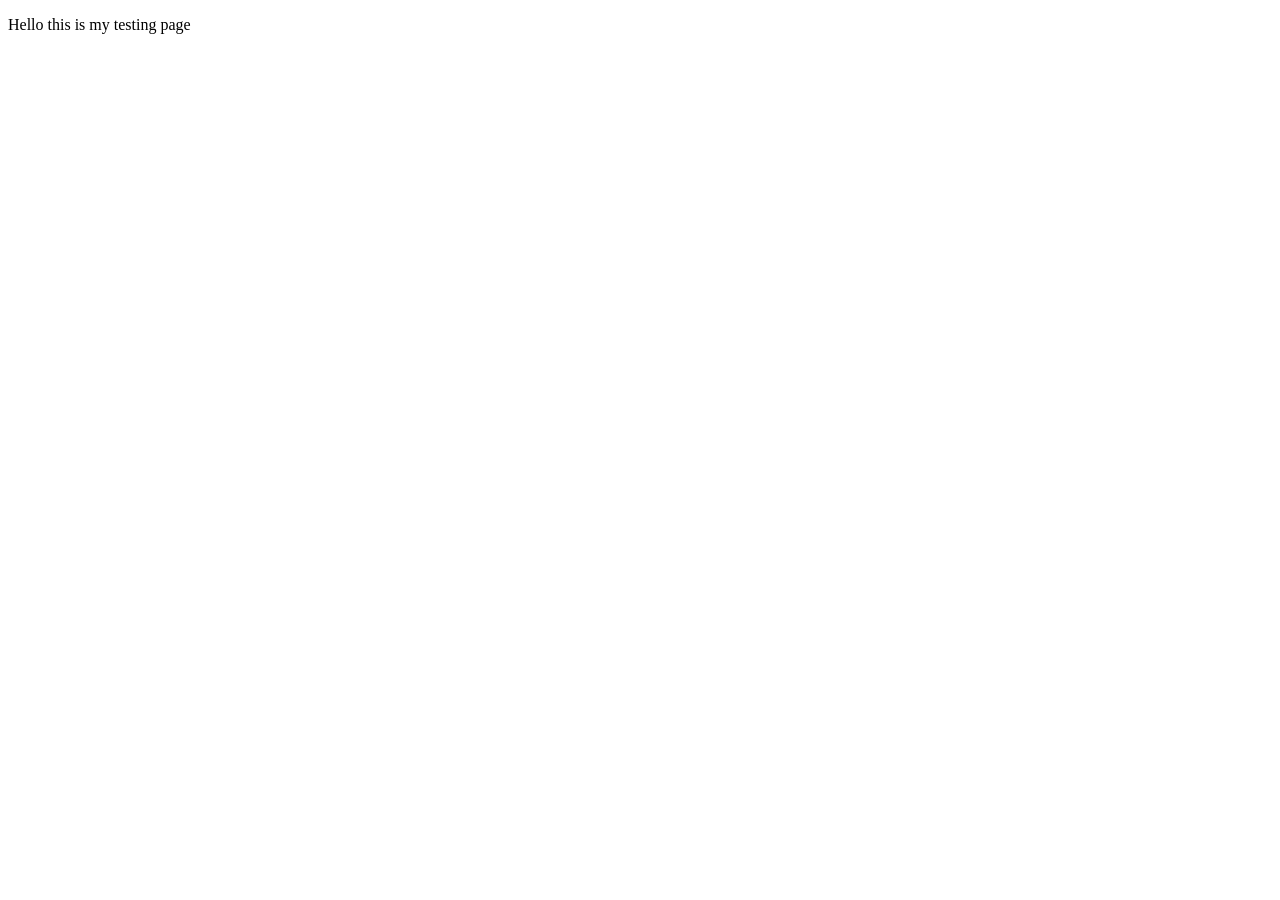
<file: lab/test.html>
<!DOCTYPE html>
<html lang="en">
<head>
    <meta charset="UTF-8">
    <meta name="viewport" content="width=device-width, initial-scale=1.0">
    <title>Document</title>
</head>
<body>
    <p> Hello
        this is my testing page
        
    </p>
</body>
</html>
</file>
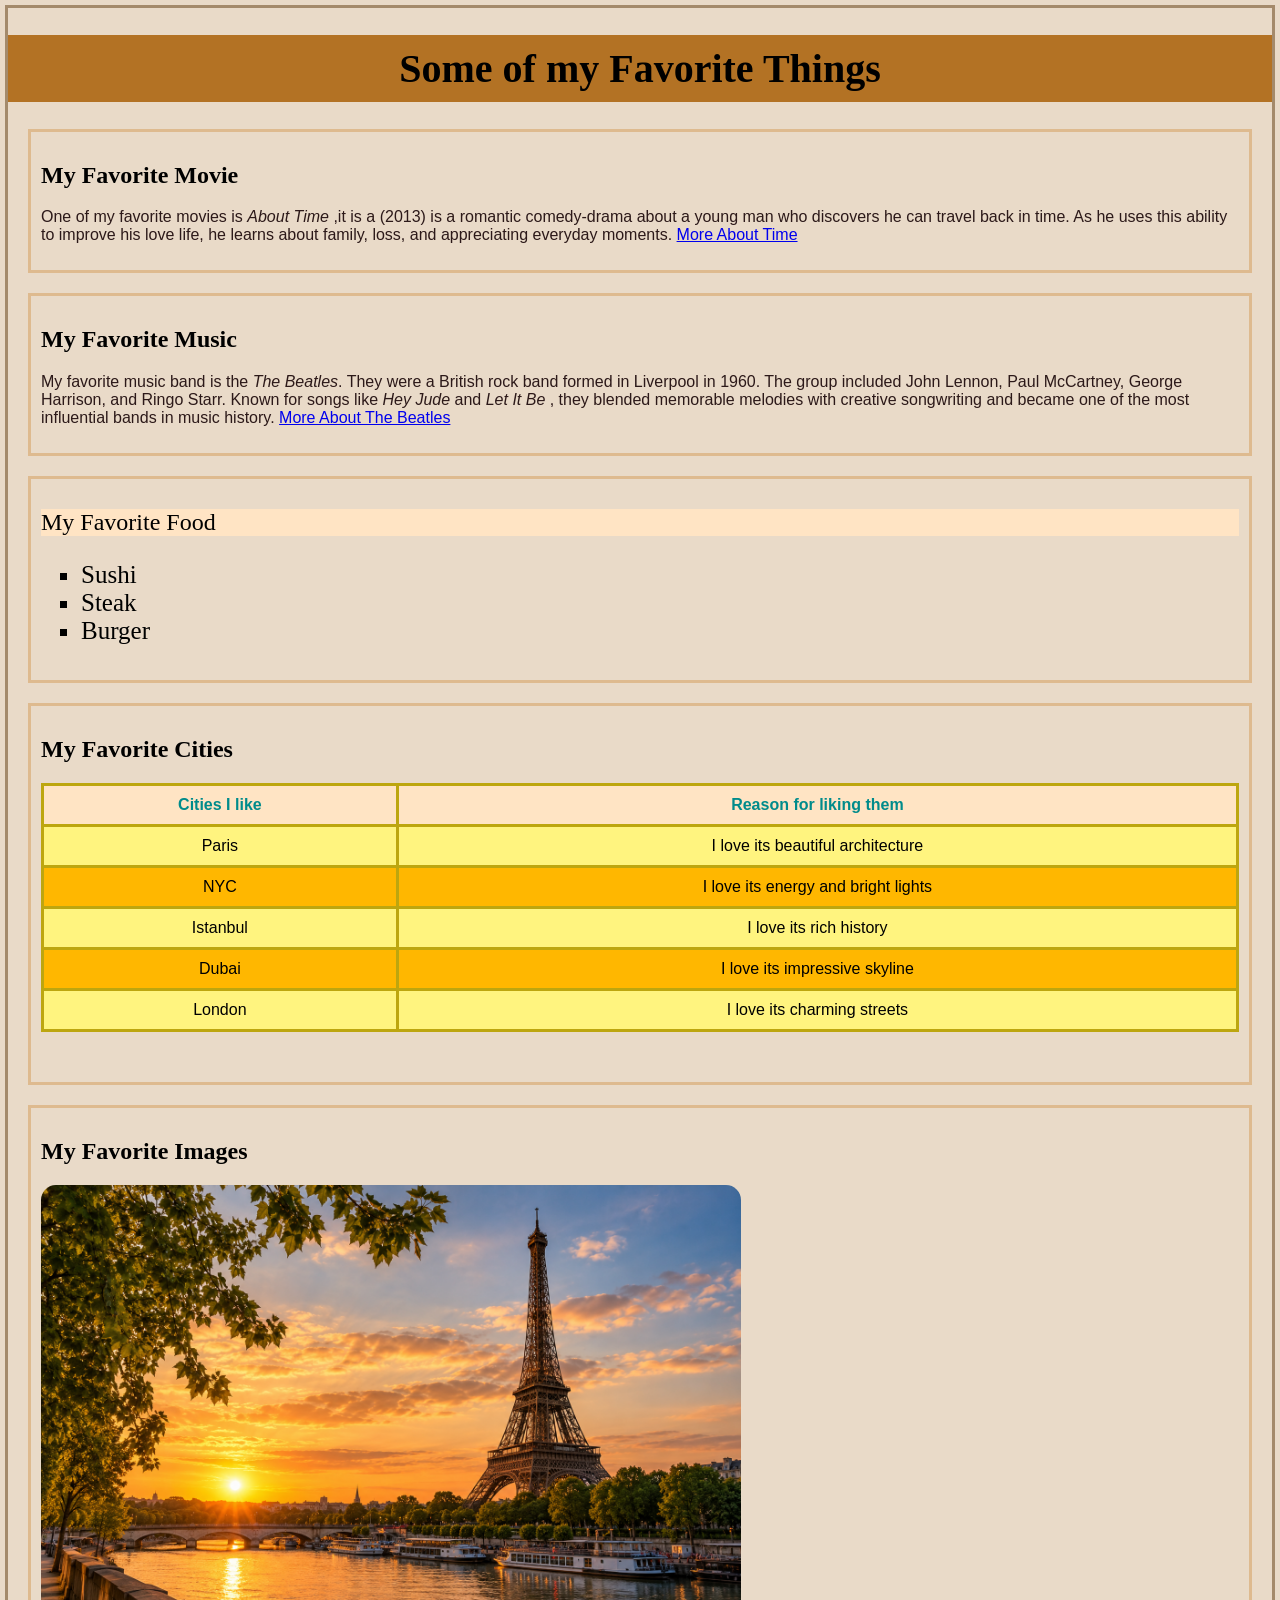
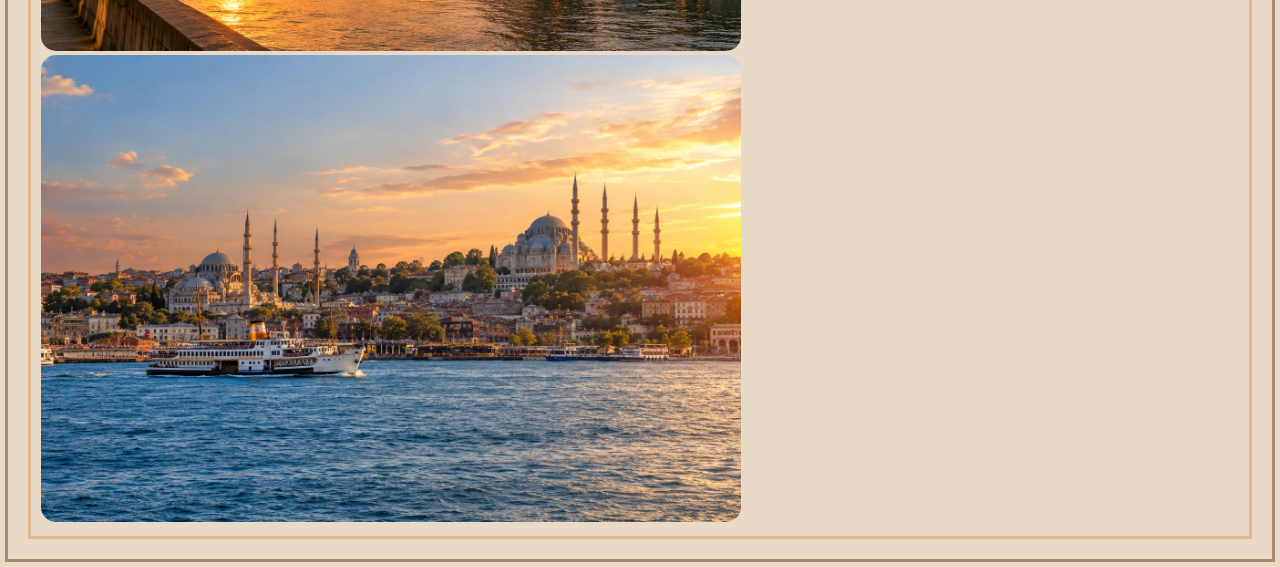
<file: Lab02-Favorites page/lab2.html>
<!doctype html>
<html lang="en">
  <head>
    <meta charset="UTF-8" />
    <meta name="viewport" content="width=device-width, initial-scale=1.0" />
    <title>Favorites page</title>
    <link rel="stylesheet" href="styles.css" />
  </head>
  <body>
    <div id="page-header">
      <h1>Some of my Favorite Things</h1>
    </div>

    <div class="favorite-section">
      <h2>My Favorite Movie</h2>
      <p>
        One of my favorite movies is <cite>About Time</cite> ,it is a (2013) is
        a romantic comedy-drama about a young man who discovers he can travel
        back in time. As he uses this ability to improve his love life, he
        learns about family, loss, and appreciating everyday moments.
        <a href="https://www.youtube.com/watch?v=7OIFdWk83no"
          >More About Time</a
        >
      </p>
    </div>

    <div class="favorite-section">
      <h2>My Favorite Music</h2>
      <p>
        My favorite music band is the <cite>The Beatles</cite>. They were a
        British rock band formed in Liverpool in 1960. The group included John
        Lennon, Paul McCartney, George Harrison, and Ringo Starr. Known for
        songs like <cite>Hey Jude</cite> and <cite>Let It Be</cite> , they
        blended memorable melodies with creative songwriting and became one of
        the most influential bands in music history.
        <a href="https://www.thebeatles.com/">More About The Beatles</a>
      </p>
    </div>

    <div class="favorite-section">
      <h2 id="most-favorite-food">My Favorite Food</h2>
      <ul>
        <li>Sushi</li>
        <li>Steak</li>
        <li>Burger</li>
      </ul>
    </div>

    <div class="favorite-section">
      <h2>My Favorite Cities</h2>
      <table>
        <tr>
          <th>Cities I like</th>
          <th>Reason for liking them</th>
        </tr>
        <tr>
          <td>Paris</td>
          <td>I love its beautiful architecture</td>
        </tr>
        <tr>
          <td>NYC</td>
          <td>I love its energy and bright lights</td>
        </tr>
        <tr>
          <td>Istanbul</td>
          <td>I love its rich history</td>
        </tr>
        <tr>
          <td>Dubai</td>
          <td>I love its impressive skyline</td>
        </tr>
        <tr>
          <td>London</td>
          <td>I love its charming streets</td>
        </tr>
      </table>
    </div>

    <div class="favorite-section">
      <h2>My Favorite Images</h2>
      <img
        class="fav-img"
        src="Images/Paris.png"
        alt="Paris glows beneath a golden sunset,
         with the Eiffel Toweroverlooking the river. I love the city's beautiful architecture."
      />
      <img
        class="fav-img"
        src="Images/Istanbul.png"
        alt="Istanbul combines historic buildings
         with beautiful waterfront views.I love its magnificent mosques and peaceful evening scenery."
      />
    </div>
  </body>
</html>
</file>
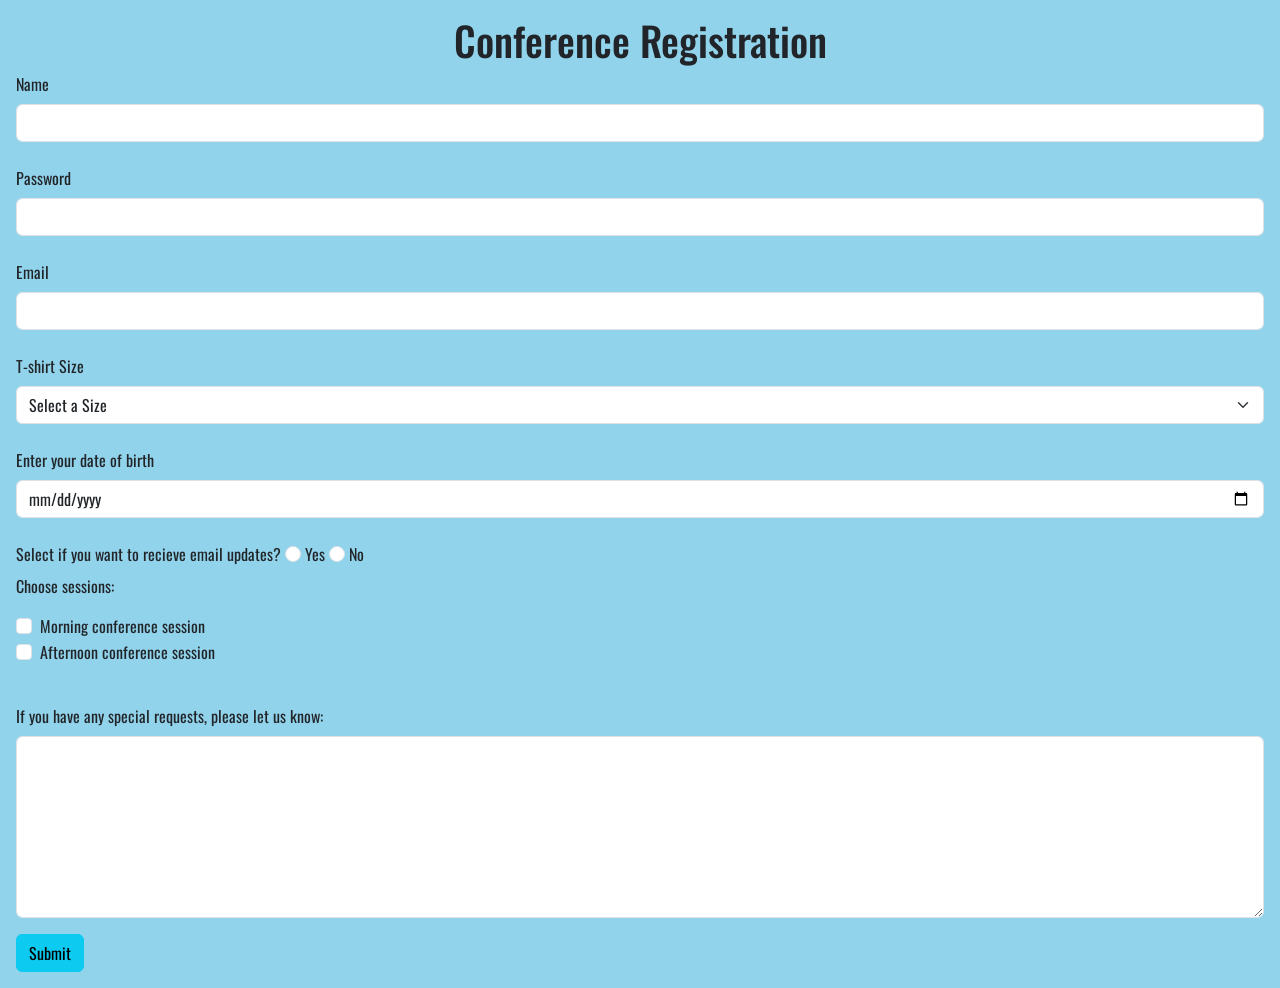
<file: lab03/conference-registration-form.HTML>
<!DOCTYPE html>
<html lang="en">
<head>
    <meta charset="UTF-8">
    <meta name="viewport" content="width=device-width, initial-scale=1.0">
    <title>Registration-from</title>
    <link
      href="https://cdn.jsdelivr.net/npm/bootstrap@5.3.8/dist/css/bootstrap.min.css"
      rel="stylesheet"
      integrity="sha384-sRIl4kxILFvY47J16cr9ZwB07vP4J8+LH7qKQnuqkuIAvNWLzeN8tE5YBujZqJLB"
      crossorigin="anonymous"
    />
    <link rel="preconnect" href="https://fonts.googleapis.com">
    <link rel="preconnect" href="https://fonts.gstatic.com" crossorigin>
    <link href="https://fonts.googleapis.com/css2?family=Oswald:wght@200..700&display=swap" rel="stylesheet">
    <link rel="stylesheet" href="con-reg-styless.css">
</head>
<body class="m-3">

<form>
    <h1 class="header text-center">Conference Registration</h1>

    <label class="form-label" for="registrant's name" >Name</label>
    <input class="form-control" id="name" name="registrant's name" maxlength="70" required type="text">
    <br>

    <label class="form-label"  for="Password">Password</label>
    <input class="form-control" id="Password" required type="text">

    <br>
    <label class="form-label"  for="email">Email</label>
    <input class="form-control" id="email" required type="text">
    <br>

    <label class="form-label"  for="tshirt-size"> T-shirt Size</label>
    <select class="form-select" required name="tshirt-size" id="tshirt-size">
        <option value="">Select a Size</option>
        <option value="Small">Small</option>
        <option value="Medium">Medium</option>
        <option value="Large">Large</option>
    </select>

    <br>
    <label class="form-label"  for="DOB">Enter your date of birth</label>
    <input class="form-control" id="DOB" required type="date">
    <br>

    <label class="form-label"  for="email-updates">Select if you want to recieve email updates?</label>
    <input class="form-check-input" required type="radio" name="email-updates" id="email-update-yes">
    <label class="form-check-label">Yes</label>
    <input class="form-check-input" required type="radio" name="email-updates" id="email-update-no">
    <label class="form-check-label" for="">No</label>

    <br>
    

    <div class="mb-3">
  <p>Choose sessions:</p>

  <div class="form-check">
    <input class="form-check-input" id="checkbox-morning"
           type="checkbox" name="sessions" value="morning">
    <label class="form-check-label" for="checkbox-morning">
      Morning conference session
    </label>
  </div>

  <div class="form-check">
    <input class="form-check-input" id="checkbox-afternoon"
           type="checkbox" name="sessions" value="afternoon">
    <label class="form-check-label" for="checkbox-afternoon">
      Afternoon conference session
    </label>
  </div>
</div>

    <br>

    <div class="mb-3">
  <label class="form-label" for="special-requests">
    If you have any special requests, please let us know:
  </label>

  <textarea class="form-control" rows="7" cols="70"
            name="special-requests" id="special-requests"></textarea>
</div>
    <input class="btn btn-info" id="submit" type="submit">
</form>


</body>
</html>
</file>
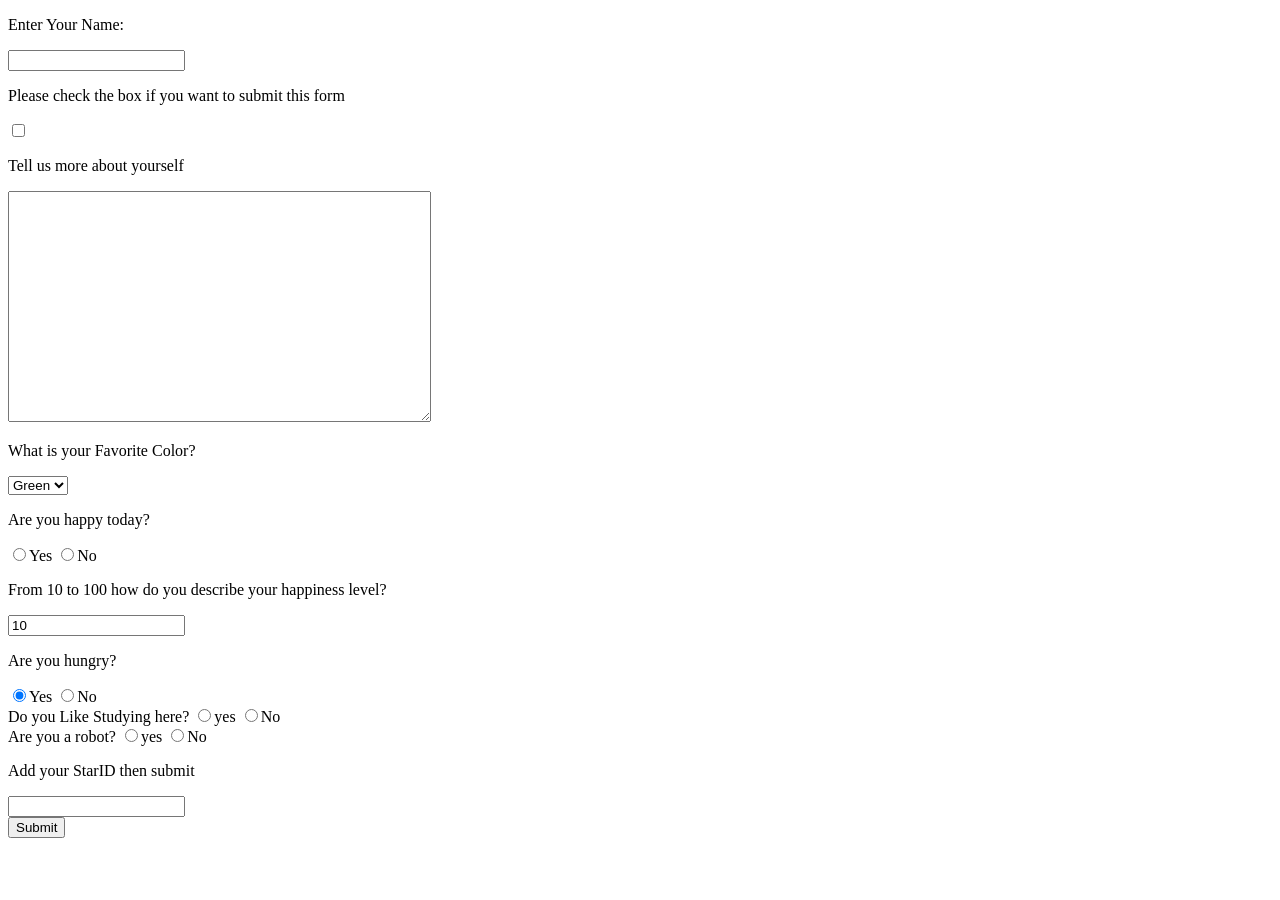
<file: lab03/forms.HTML>
<!DOCTYPE html>
<html lang="en">
  <head>
    <meta charset="UTF-8" />
    <meta name="viewport" content="width=device-width, initial-scale=1.0" />
    <title>Forms</title>
  </head>
  <body>
    <form>
      <!-- sending data to server  -->
      <!-- The name attribute gives a form input a name, so the website knows which answer it received. -->
      <p>Enter Your Name:</p>
      <input type="text" name="Full-name" />
      <p>Please check the box if you want to submit this form</p>
      <input type="checkbox" />
      <p>Tell us more about yourself</p>
      <textarea rows="15" cols="50"></textarea>

      <p>What is your Favorite Color?</p>
      <select>
        <option>Green</option>
        <option>Brwon</option>
        <option>Red</option>
      </select>

      <p>Are you happy today?</p>
      <input name="Happy?" type="radio" />Yes
      <input name="Happy?" type="radio" />No

      <!-- you can add a default number or value or a starting number  -->
      <p>From 10 to 100 how do you describe your happiness level?</p>
      <input type="number" value="10" />
      <!-- you can also pre selct the values by adding the word checked  -->
      <p>Are you hungry?</p>
      <input name="Hungry?" type="radio" checked />Yes
      <input name="Hungry?" type="radio" />No

      <!-- A <label> connects text to a form input. Clicking the label focuses the input,or toggles it
         for a checkbox,and helps screen readers identify the field. we can label any element -->

      <!-- this label with help the assitive technology but not togle to the text for selecting -->
      <br />
      <label>Do you Like Studying here?</label>
      <input name="like?" type="radio" /><label>yes</label>
      <input name="like?" type="radio" /><label>No</label>
      <!-- this label with help with both assistive technology and if you click on test it will select it 
 because we associated the label with the input through naming them the same with the input ID -->

      <br />
      <label>Are you a robot?</label>
      <input name="robot?" id="robot-yes" type="radio" /><label for="robot-yes"
        >yes</label
      >
      <input name="robot?" id="robot-no" type="radio" /><label for="robot-no"
        >No</label
      >
      <br />
      <p>Add your StarID then submit</p>
      <input required type="text" name="StarID" />
      <br />
      <input type="submit" />
    </form>

    <!-- Validating and submitting forms = Adding the Required attribute to the input-->
  </body>
</html>
</file>
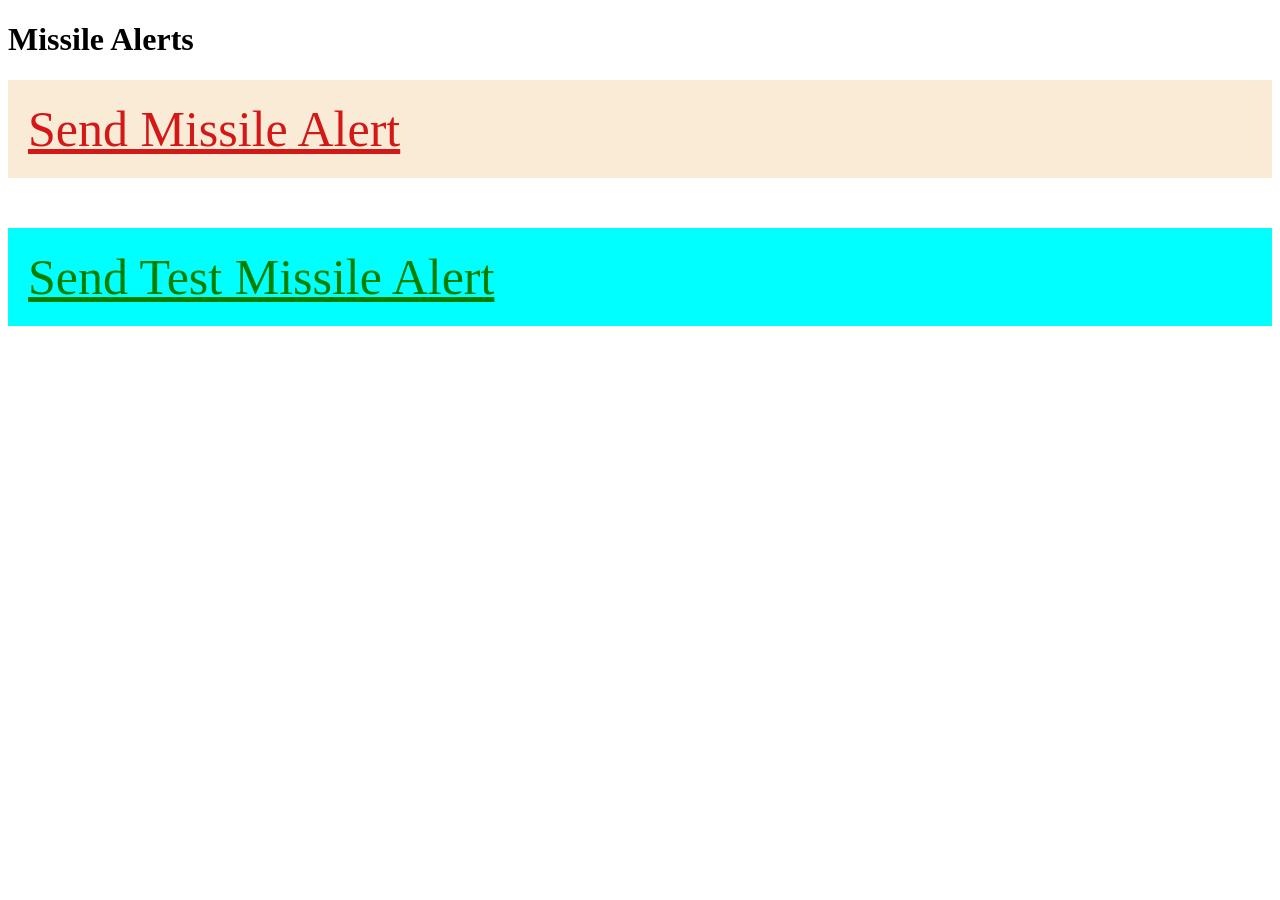
<file: lab03/misile-alert.HTML>
<!DOCTYPE html>
<html lang="en">
  <head>
    <meta charset="UTF-8" />
    <title>Send Missile Alert</title>
    <link rel="stylesheet" href="styles-for-misile-alert.css" />
  </head>
  <body>
    <h1>Missile Alerts</h1>

    <a id="real-alert" class="missile-link" href="#">Send Missile Alert</a>
    <a id="test-only" class="missile-link" href="#">Send Test Missile Alert</a>
  </body>
</html>
</file>
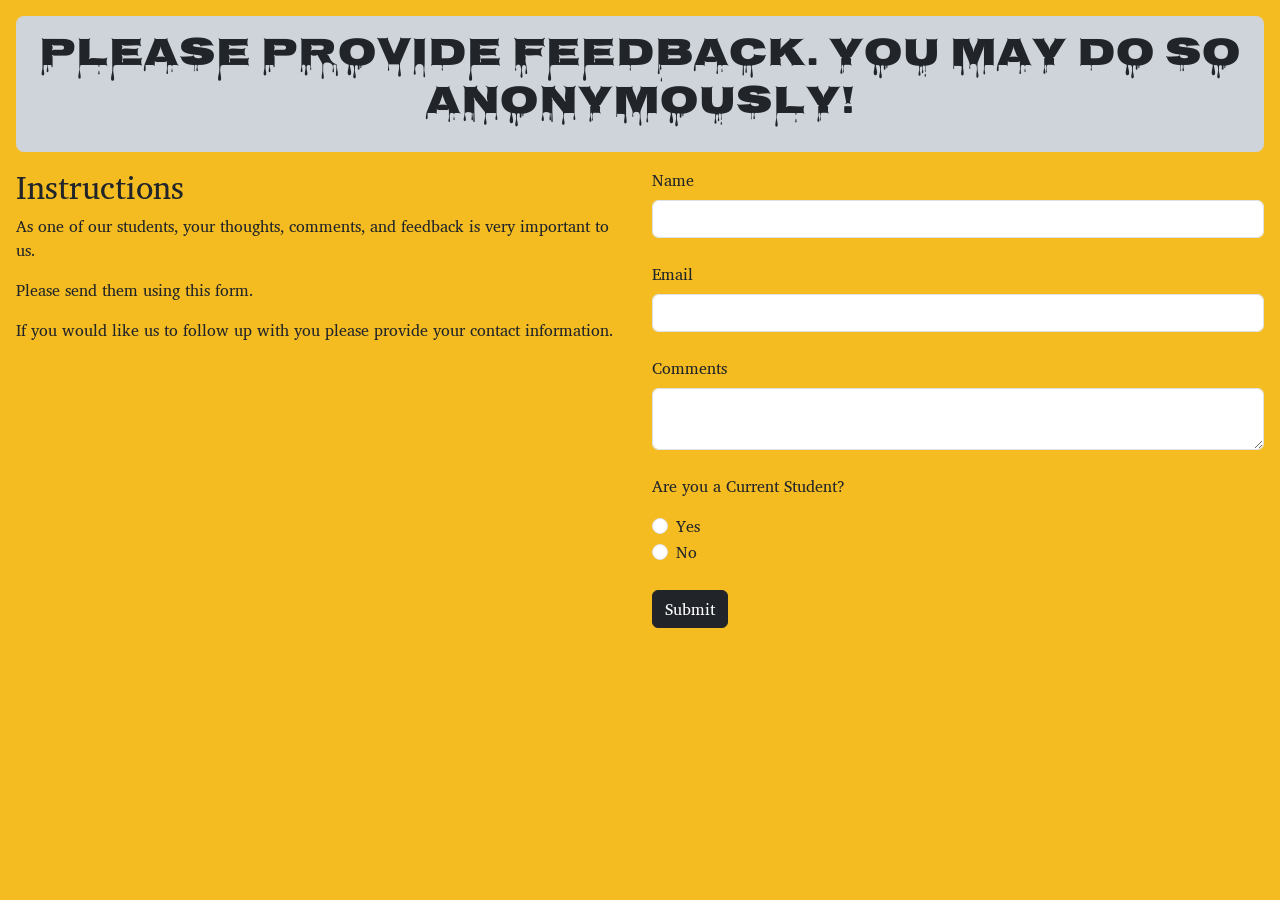
<file: lab03/student-feedback.HTML>
<!DOCTYPE html>
<html lang="en">
  <head>
    <meta charset="UTF-8" />
    <meta name="viewport" content="width=device-width, initial-scale=1.0" />
    <title>Students Feedback Page</title>

    <!-- Bootstrap Link -->
    <link
      href="https://cdn.jsdelivr.net/npm/bootstrap@5.3.8/dist/css/bootstrap.min.css"
      rel="stylesheet"
      integrity="sha384-sRIl4kxILFvY47J16cr9ZwB07vP4J8+LH7qKQnuqkuIAvNWLzeN8tE5YBujZqJLB"
      crossorigin="anonymous"
    />
    <script
      src="https://cdn.jsdelivr.net/npm/bootstrap@5.3.8/dist/js/bootstrap.bundle.min.js"
      integrity="sha384-FKyoEForCGlyvwx9Hj09JcYn3nv7wiPVlz7YYwJrWVcXK/BmnVDxM+D2scQbITxI"
      crossorigin="anonymous"
    ></script>
    
    <!-- our css link -->
    <link rel="stylesheet" href="feedback-styles.css">
    <!-- Google fonts link -->
    <!-- if you want to combine many fonts, this link should be updated -->
    <link rel="preconnect" href="https://fonts.googleapis.com">
    <link rel="preconnect" href="https://fonts.gstatic.com" crossorigin>
    <link href="https://fonts.googleapis.com/css2?family=Charis+SIL:ital,wght@0,400;0,700;1,400;1,700&family=Nosifer&display=swap" rel="stylesheet">

<body class="m-3">

    <div class="header bg-dark-subtle mb-3 p-3 rounded-3 text-center">

        <h1>Please Provide Feedback. You may do so anonymously!</h1>
    
    </div>

 <!-- we are adding these div elements to easily identify the partations for adding responsivness -->
<div class="row">

 <!-- md-6 for medium size screen stacking the cols, sm for small screen sizes, and lg for large.  -->
 <!-- the number 6 is here half od the page, for bootstarp the width of the full bage is 12  -->

    <div class="col-md-6">
        <h2>Instructions</h2>
        <p>As one of our students, your thoughts, comments, and  feedback is very important to us.</p>
        <p>Please send them using this form.</p>
        <p>If you would like us to follow up with you please provide your contact information.</p>

    </div>

    <div class="col-md-6">
        <form>

        <label class="form-label" for="student-name">Name</label>
        <input class="form-control" type="text" name="First-name" id="student-name"/>

        <br />

        <label class="form-label" for="student-email">Email</label>
        <input class="form-control" type="text" name="Email" id="student-email" />

        <br />

        <label class="form-label" for="student-feedback">Comments</label>

        <br />

        <textarea class="form-control" required name="Feedback" id="student-feedback"></textarea>

        <br />

        <label class="mb-3" for="confirming">Are you a Current Student?</label>

        <br />
        <!-- Radio Button -->

        <div class="form-check">
            
            <input class="form-check-input" type="radio" name="Current" id="current-yes" />
            <label class="form-check-label" for="current-yes">Yes</label>

        </div>

        <div class="form-check">

            <input class="form-check-input" type="radio" name="Current" id="current-no" />
            <label class="form-check-label" for="current-no" >No</label>

        </div>
        
        <br />

        <!-- Submit Button -->
        <input class="btn btn-dark" type="submit" />

        </form>
    </div>
</div>
  </body>
</html>
</file>
<file: Lab02-Favorites page/styles.css>
body {
    background-color: #e9dac8;
    font-family: Verdana, sans-serif;
    margin: 5px;
    border: #5c370a7c solid ;
}

p{
    color: rgb(44, 25, 25);
}

h1{
    font-family: Georgia;
    text-align: center;
    font-size: 40px;
    padding: 10px;
    
}
#page-header{
    background-color: #b37224;
}
h2{
    font-family: Georgia;
}
.favorite-section{
    padding: 10px;
    border: #c5741150 solid;
    margin: 20px;
}

#most-favorite-food{
    font-weight:lighter;
    background-color: bisque;
}
ul{
    list-style-type:square;
    font-size: 25px;
    font-family:cursive;
}
table,th,td,tr{
    border: #bda60f solid;
    border-collapse: collapse;
    padding: 10px;
    text-align: center;
}
table{
    width: 100%;
    margin-bottom: 40px;
}
th{
    color: darkcyan;
    background-color: bisque;
}
tr:nth-child(even){
    background-color: rgb(255, 244, 127);
}
tr:nth-child(odd){
    background-color: rgb(255, 183, 0);
}
.fav-img{
    height:auto;
    width: 700px;
    border-radius: 15px;
}
</file>
<file: lab03/con-reg-styless.css>
body{
    background-color: rgb(145, 211, 235);
    font-family: "Oswald", sans-serif;
}
h1{
    font-family: "Oswald", sans-serif;
}
</file>
<file: lab03/styles-for-misile-alert.css>
#real-alert{
    color: rgb(211, 24, 24);
    background-color: antiquewhite;
    margin-bottom: 50px;
}
#test-only{
    color: green;
    background-color: aqua;
}
a{
    display: block;
    padding: 20px;
    font-size: 50px;
}
</file>
<file: lab03/feedback-styles.css>
body{
    background-color: rgb(245, 188, 34);
    font-family: "Charis SIL", serif;
}
.header{
    font-family: "Nosifer", sans-serif;;
}
</file>
